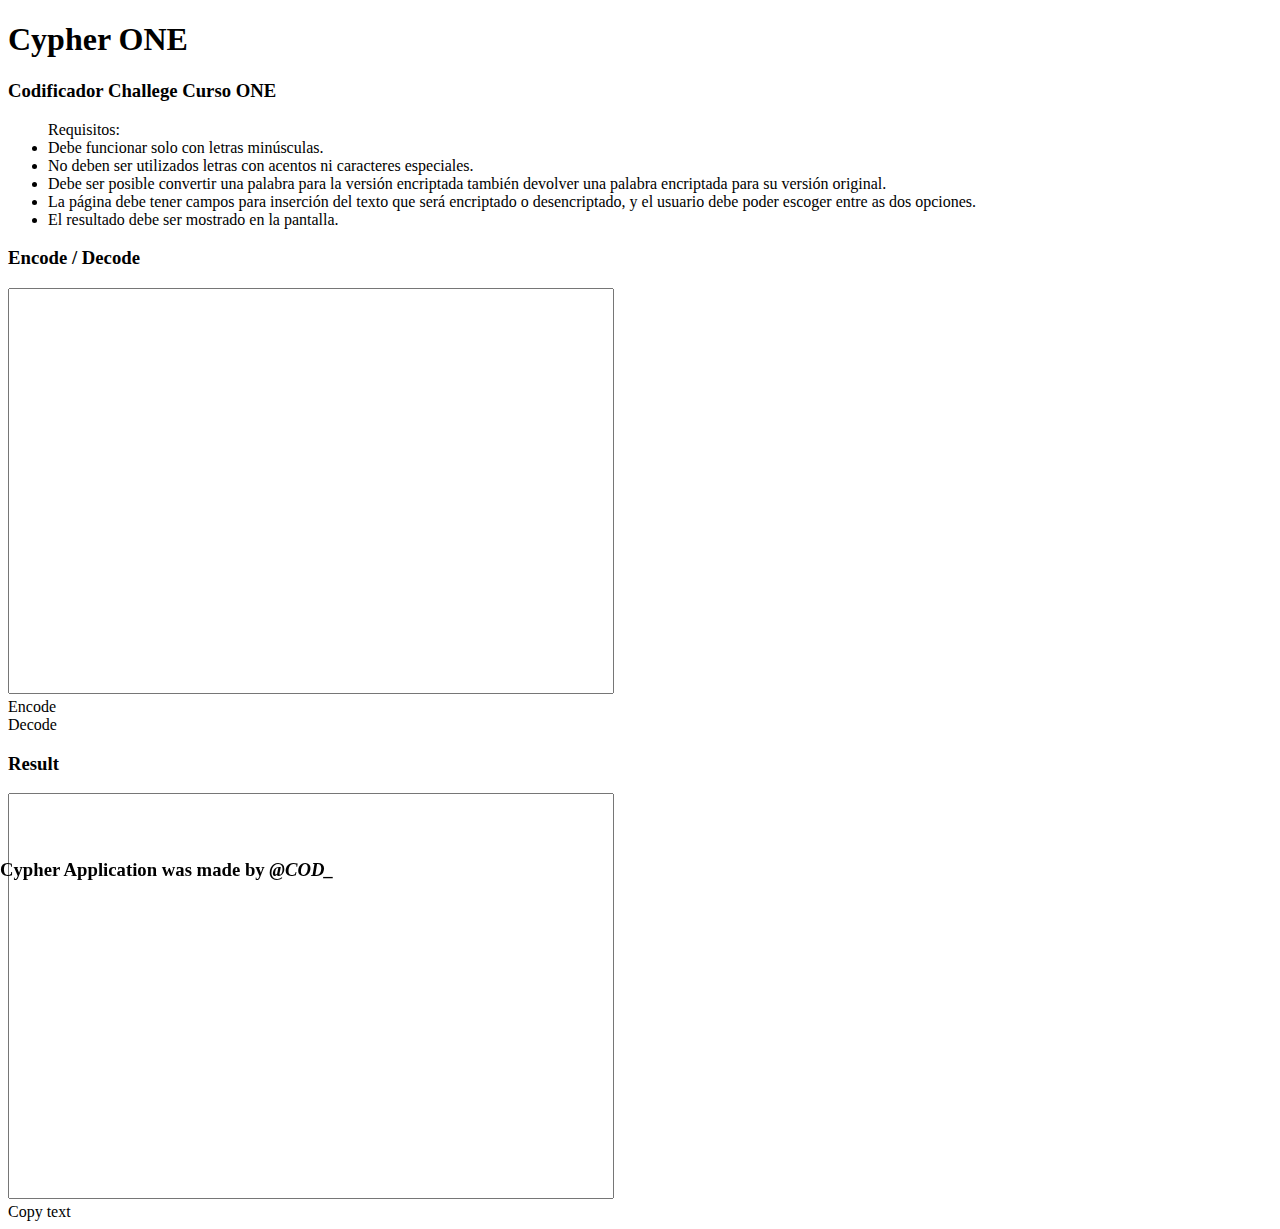
<file: index.html>
<!DOCTYPE html>
<html lang="en">
<head>
    <meta charset="UTF-8">
    <meta http-equiv="X-UA-Compatible" content="IE=edge">
    <meta name="viewport" content="width=device-width, initial-scale=1.0">
    <link href="https://cdn.jsdelivr.net/npm/bootstrap@5.0.2/dist/css/bootstrap.min.css" rel="stylesheet" integrity="sha384-EVSTQN3/azprG1Anm3QDgpJLIm9Nao0Yz1ztcQTwFspd3yD65VohhpuuCOmLASjC" crossorigin="anonymous">
    <link rel="stylesheet" href="style.css">
    <title>cypherONE</title>
</head>
<body class="bg-light">
    <div class="container text-center">
        <div class="container bg-secondary rounded mt-3 mb-3 p-3">
            <h1>Cypher ONE</h1>
        <h3>Codificador Challege Curso ONE</h3>
        </div>
        <div class="row">
            <div class="col-12 text-start">
                <ul> Requisitos:
                    <li>Debe funcionar solo con letras minúsculas.</li>
                    <li>No deben ser utilizados letras con acentos ni caracteres especiales.</li>
                    <li>Debe ser posible convertir una palabra para la versión encriptada también devolver una palabra encriptada para su versión original.</li>
                    <li>La página debe tener campos para inserción del texto que será encriptado o desencriptado, y el usuario debe poder escoger entre as dos opciones.</li>
                    <li>El resultado debe ser mostrado en la pantalla.</li>
                </ul>
            </div>
        </div>
        <div class="row">
            <div class="col-sm-12 col-md-6 col-lg-6 mb-3" id="textarea">
                <h3>Encode / Decode</h3>
                <textarea name="encode" class="textarea" id="encode" ></textarea>
                <div class="btn btn-lg btn-primary" onclick="encode()">Encode</div>
                <div class="btn btn-lg btn-danger" onclick="decode()">Decode</div>
            </div>
            <div class="col-sm-12 col-md-6 col-lg-6  mb-3" id="textarea">
                <h3>Result</h3>
                <textarea name="decode" class="textarea" id="decode" ></textarea> 
                <div class="btn btn-lg btn-info" onclick="getText()">Copy text</div>
                <div class="textCopied alert alert-success">Text Copied Successfull!</div>
            </div>

            <div class="footer ">
                <h3> Cypher Application was made by <i>@COD_</i> </h3>
            </div>
        </div>
    </div>
    <script src="cypher.js"></script>
</body>
</html>
</file>
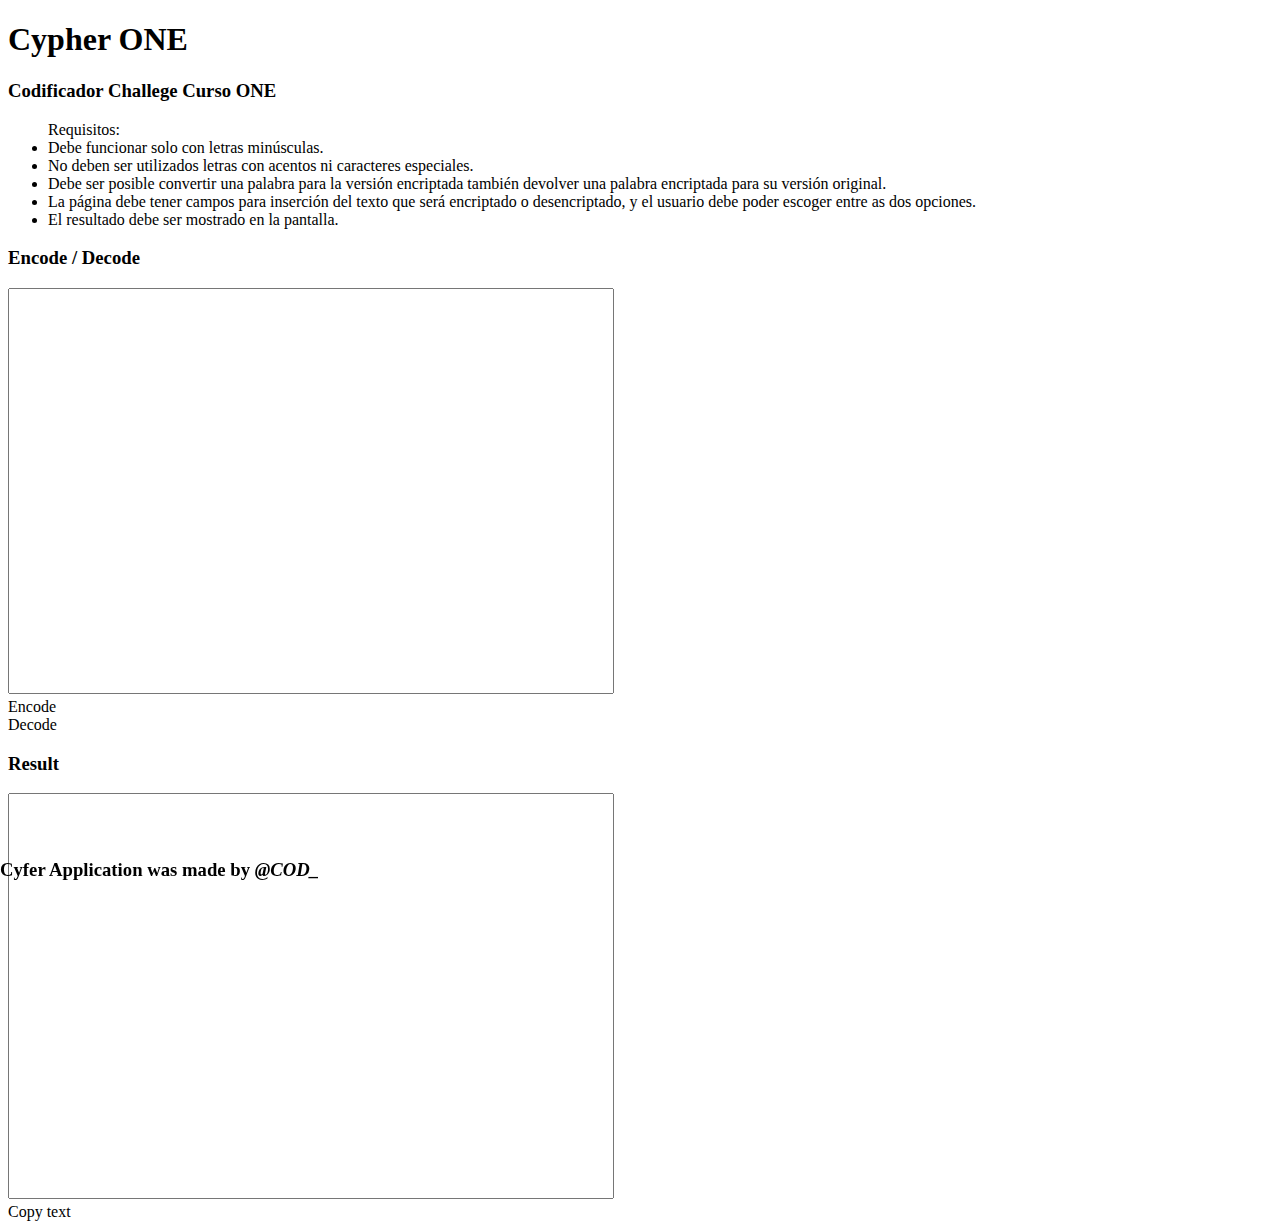
<file: cypher.html>
<!DOCTYPE html>
<html lang="en">
<head>
    <meta charset="UTF-8">
    <meta http-equiv="X-UA-Compatible" content="IE=edge">
    <meta name="viewport" content="width=device-width, initial-scale=1.0">
    <link href="https://cdn.jsdelivr.net/npm/bootstrap@5.0.2/dist/css/bootstrap.min.css" rel="stylesheet" integrity="sha384-EVSTQN3/azprG1Anm3QDgpJLIm9Nao0Yz1ztcQTwFspd3yD65VohhpuuCOmLASjC" crossorigin="anonymous">
    <link rel="stylesheet" href="style.css">
    <title>cypherONE</title>
</head>
<body class="bg-light">
    <div class="container text-center">
        <div class="container bg-secondary rounded mt-3 mb-3 p-3">
            <h1>Cypher ONE</h1>
        <h3>Codificador Challege Curso ONE</h3>
        </div>
        <div class="row">
            <div class="col-12 text-start">
                <ul> Requisitos:
                    <li>Debe funcionar solo con letras minúsculas.</li>
                    <li>No deben ser utilizados letras con acentos ni caracteres especiales.</li>
                    <li>Debe ser posible convertir una palabra para la versión encriptada también devolver una palabra encriptada para su versión original.</li>
                    <li>La página debe tener campos para inserción del texto que será encriptado o desencriptado, y el usuario debe poder escoger entre as dos opciones.</li>
                    <li>El resultado debe ser mostrado en la pantalla.</li>
                </ul>
            </div>
        </div>
        <div class="row">
            <div class="col-sm-12 col-md-6 col-lg-6 mb-3" id="textarea">
                <h3>Encode / Decode</h3>
                <textarea name="encode" class="textarea" id="encode" ></textarea>
                <div class="btn btn-lg btn-primary" onclick="encode()">Encode</div>
                <div class="btn btn-lg btn-danger" onclick="decode()">Decode</div>
            </div>
            <div class="col-sm-12 col-md-6 col-lg-6  mb-3" id="textarea">
                <h3>Result</h3>
                <textarea name="decode" class="textarea" id="decode" ></textarea> 
                <div class="btn btn-lg btn-info" onclick="getText()">Copy text</div>
                <div class="textCopied alert alert-success">Text Copied Successfull!</div>
            </div>

            <div class="footer ">
                <h3> Cyfer Application was made by <i>@COD_</i> </h3>
            </div>
        </div>
    </div>
    <script src="cypher.js"></script>
</body>
</html>
</file>
<file: style.css>
.textCopied{
    display: block;
    margin-top: 10px;
}
.textarea{
    resize:none;
    height: 400px;
    width: 600px;
}

.footer{
    position: fixed;
    left: 0;
    bottom: 0;
}
  
@media only screen and (max-width: 1200px) {
    .textarea{
        resize:none;
        height: 400px;
        width: 100%;
    }
  }

@media only screen and (max-width: 992px) {
.textarea{
    resize:none;
    height: 400px;
    width: 100%;
    }
}

@media only screen and (max-width: 768px) {
    #textarea{
        margin-bottom: 50px;
    }
    .textarea{
    resize:none;
    height: 300px;
    width: 100%;
    }
}

@media only screen and (max-width: 600px) {
    #textarea{
        margin-bottom: 50px;
    }
    .textarea{
        resize:none;
        height: 250px;
        width: 100%;
    }

  }
</file>
